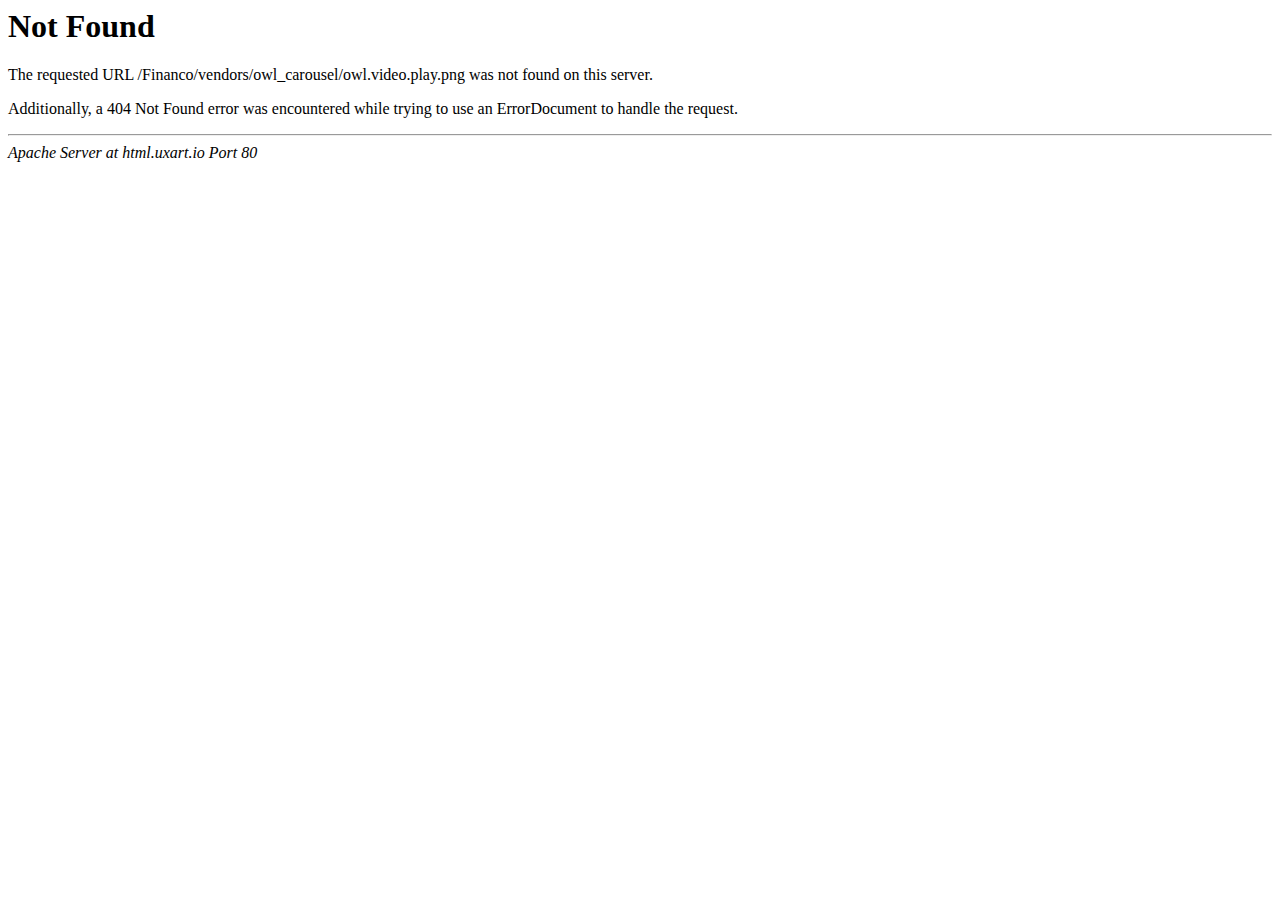
<file: vendors/owl_carousel/owl.video.play.html>
<!DOCTYPE HTML PUBLIC "-//IETF//DTD HTML 2.0//EN">
<html><head>
<title>404 Not Found</title>
</head><body>
<h1>Not Found</h1>
<p>The requested URL /Financo/vendors/owl_carousel/owl.video.play.png was not found on this server.</p>
<p>Additionally, a 404 Not Found
error was encountered while trying to use an ErrorDocument to handle the request.</p>
<hr>
<address>Apache Server at html.uxart.io Port 80</address>
</body></html>
</file>
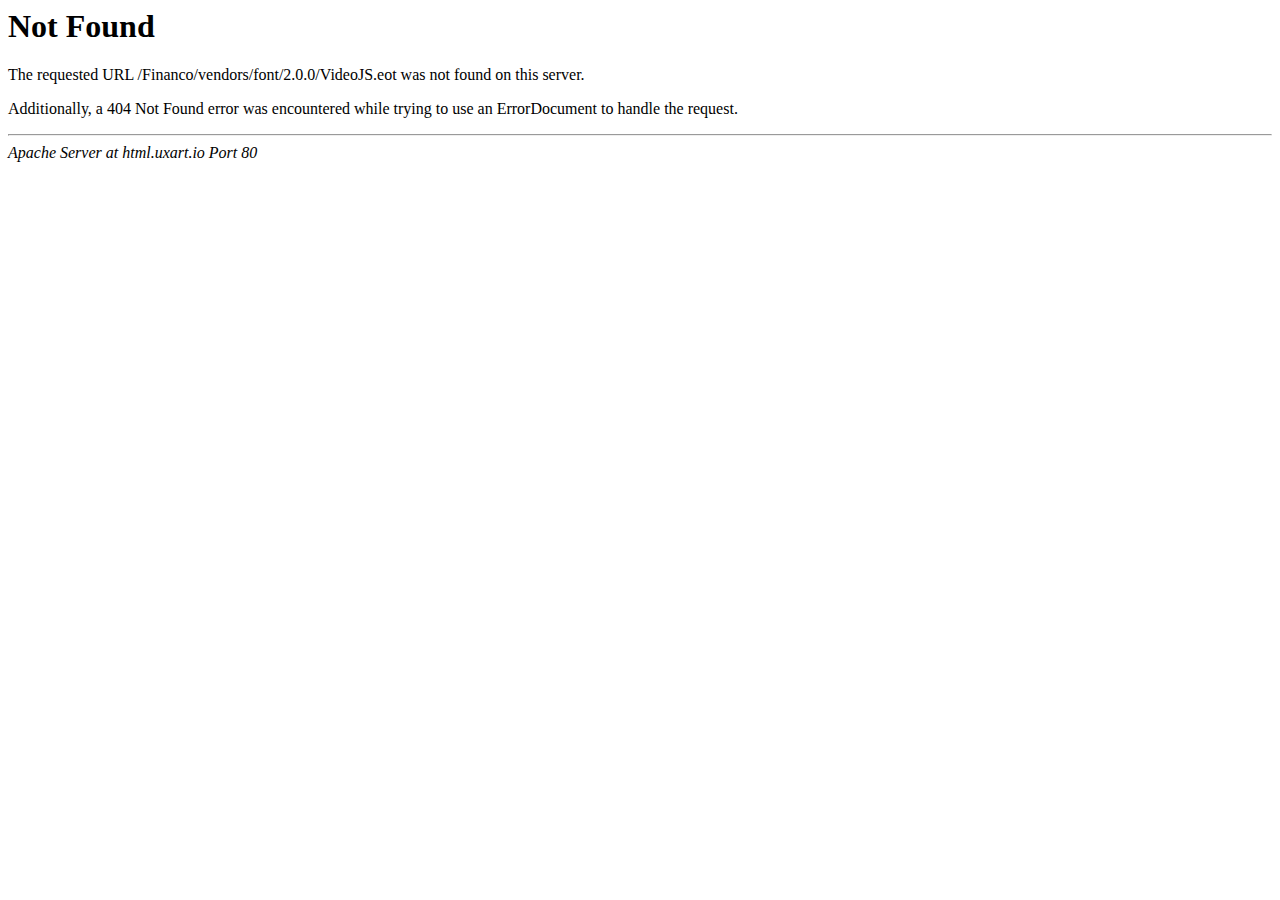
<file: vendors/font/2.0.0/VideoJSd41d.html>
<!DOCTYPE HTML PUBLIC "-//IETF//DTD HTML 2.0//EN">
<html><head>
<title>404 Not Found</title>
</head><body>
<h1>Not Found</h1>
<p>The requested URL /Financo/vendors/font/2.0.0/VideoJS.eot was not found on this server.</p>
<p>Additionally, a 404 Not Found
error was encountered while trying to use an ErrorDocument to handle the request.</p>
<hr>
<address>Apache Server at html.uxart.io Port 80</address>
</body></html>
</file>
